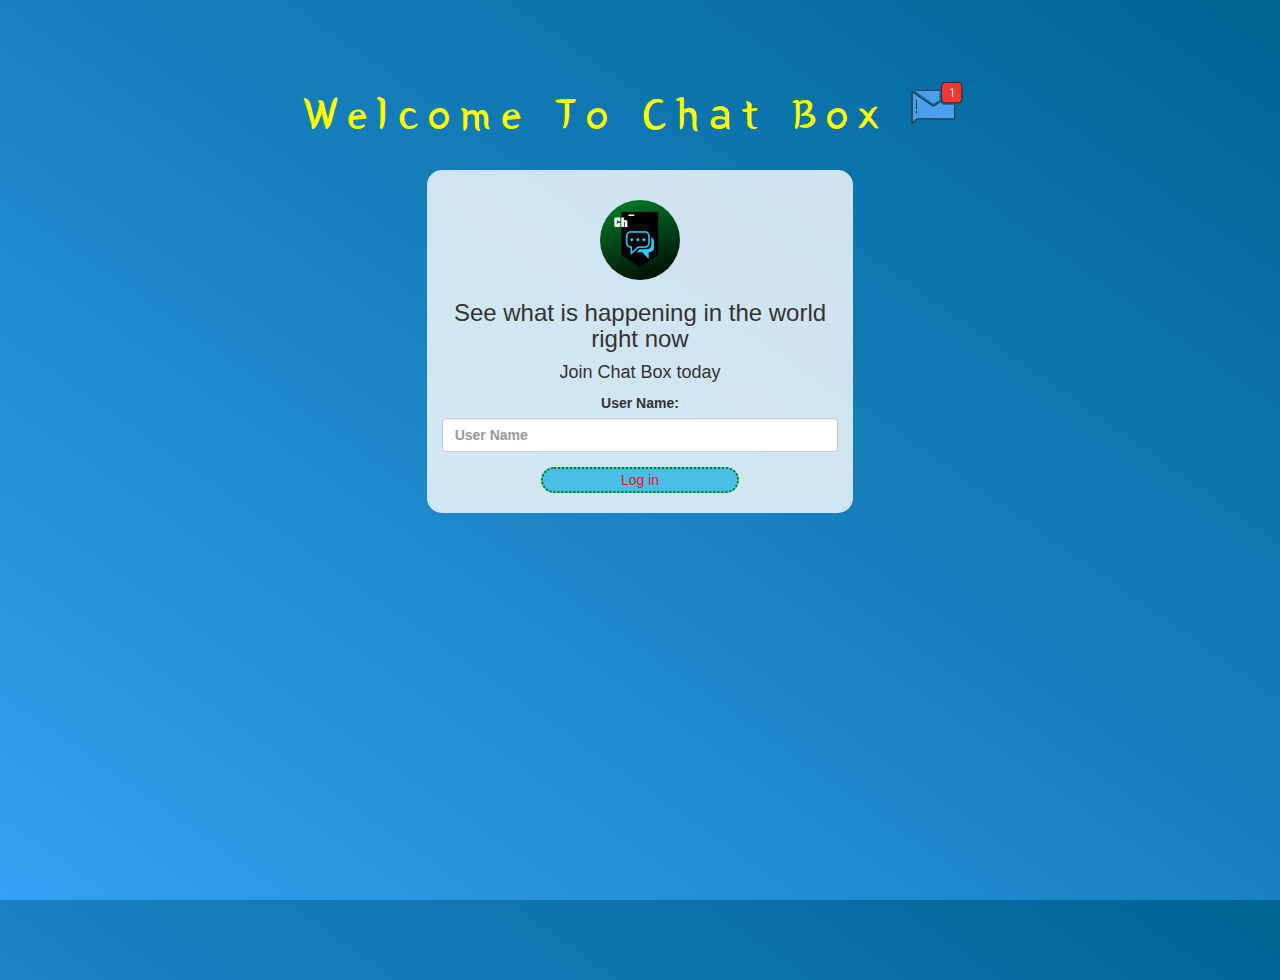
<file: index.html>
<!DOCTYPE html>
<html>
<head>
	<title>Kwitter</title>
<link href="https://fonts.googleapis.com/css?family=Yeon+Sung&display=swap" rel="stylesheet">
<meta name="viewport" content="width=device-width, initial-scale=1">

<link rel="stylesheet" href="https://maxcdn.bootstrapcdn.com/bootstrap/3.4.0/css/bootstrap.min.css">
<script src="https://ajax.googleapis.com/ajax/libs/jquery/3.4.1/jquery.min.js"></script>
<script src="https://maxcdn.bootstrapcdn.com/bootstrap/3.4.0/js/bootstrap.min.js"></script>

<link rel="stylesheet" type="text/css" href="Kwitter.css">
<script src="Kwitter.js"></script>
</head>
<body>
<center>
	<h1 class="header">	
		Welcome To Chat Box <sup>
	<img src="m2.png">
	</sup>
</h1>
	<div class="col-lg-4 col-md-6 col-sm-6 col-xs-11 login_div" id="div">
	<img src="Chat Box.gif" class="logo">
		<h3 >See what is happening in the world right now</h3>
		<h4 >Join Chat Box today</h4>
		<div class="form-group">
		  <label >User Name:</label>
			<input type="text" id="user_name" class="form-control" placeholder="User Name" style="color: tomato; font-weight: bold;">
		</div>
		<button id="login_button" onclick="adduser()">Log in</button>
		<br><br>
	</div>
</center>
</body>
</html>
</file>
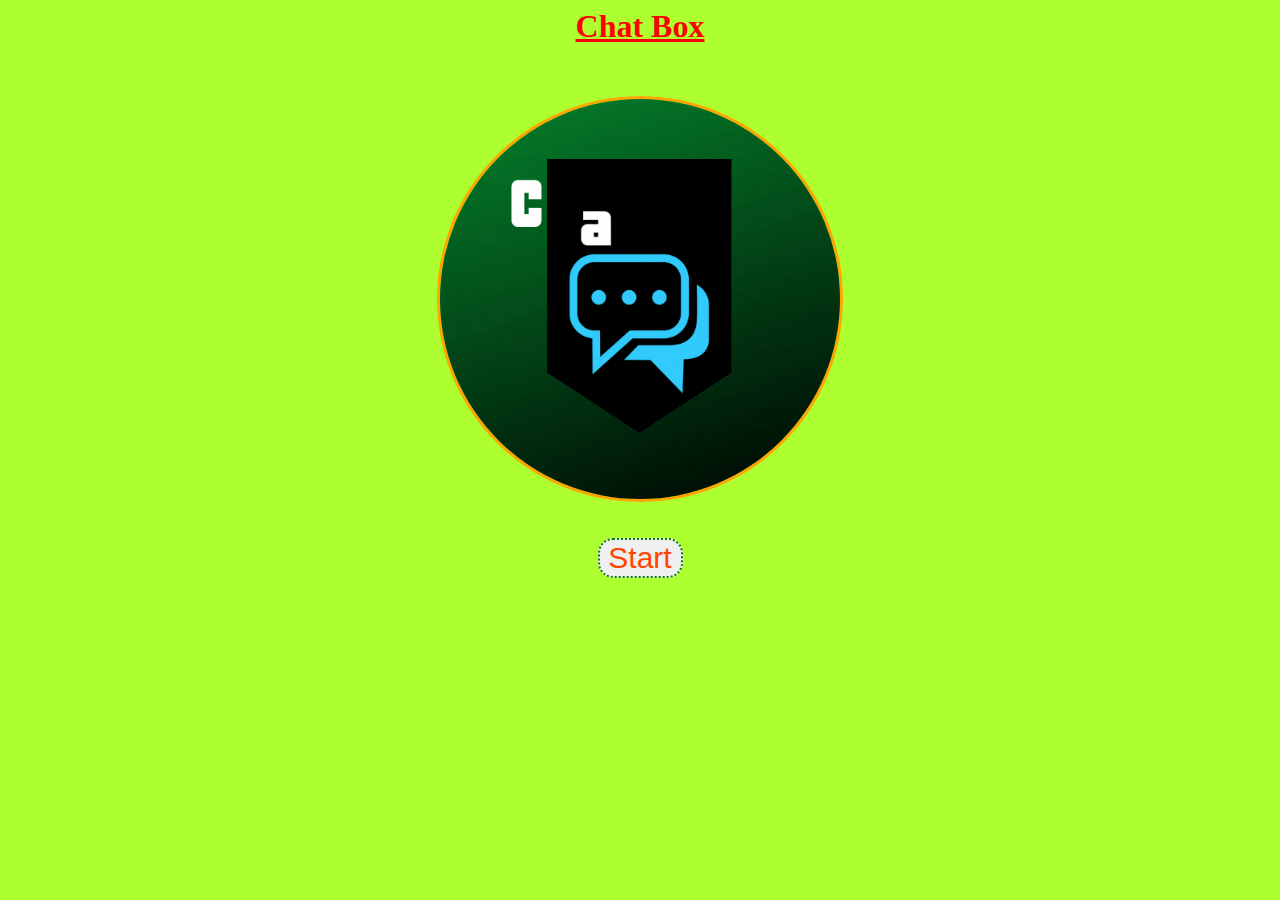
<file: main.html>
<html>
    <head>
        <title>Main</title>
        <link rel="stylesheet" type="text/css" href="style.css">
    </head>
    <body style="text-align: center;">
        <h1>Chat Box</h1>
        <img src="Chat Box.gif" class="logo">
        <br>
        <br>
        <br>
        <button onclick="Start()">Start</button>
        <script src="main.js"></script>
    </body>
</html>
</file>
<file: Kwitter.css>
html, body
{
  height: 100%;
  margin: 0;
}

body
{
	background-image: linear-gradient(to right top, #33a0f1, #2591d9, #1882c1, #0a73aa, #006494);
}

.header
{
	color: yellow;
	font-family: 'Yeon Sung';
	font-size: 45px;
	letter-spacing: 10px;
	margin-top: 80px;
}
.header img
{
	width: 80px;
	margin-left: -15px;
}

.login_div
{
	background: rgba(255,255,255,0.8);
	float: none;
	border-radius: 15px;
}

.logo
{
	width: 80px;
	margin-top: 30px;
	border-radius: 40px;
}

#login_button
{
	width: 50%;
	border-radius: 15px;
	background-color: rgb(73, 190, 230);
	color: rgb(240, 12, 31);
	border-color: green;
	border-style: dotted;
}
#login_button:hover{
	background-color: green;
}
.room_name
{
	cursor: pointer;
	font-size: 20px;
}


#logout
{
	font-size: 20px; 
	float: right;
}


#output
{
	padding: 10px; 
	width:80%;
	background: rgba(255,255,255,0.8);
	border-radius: 15px;
}

.input_div_room_page
{
	width: 80%;
}

.input_div label
{
	color: white;
	font-size: 20px;
}


.input_div_message_page
{
	position: fixed;
	bottom: 0px;
	width: 100%;
	background: rgba(255,255,255,0.8);
}
.input_div_message_page label
{
	color: black;
}
.input_div_message_page #msg
{
	width: 80%;
}
.input_div_message_page button
{
	margin-top: 15px;
	width: 50%; 
}
.color_white
{
	color: white
}

.user_tick
{
	width:20px;
}
.message_h4
{
	padding-left:5px;
	color:grey;
}
input:hover{
	background-color: yellow;
}
#div:hover{
	background-color: rgb(233, 144, 225);
	width: 550px;
}
</file>
<file: style.css>
button{
    border-color: green;
    border-style: dotted;
    cursor: pointer;
    color: orangered;
    width: 85px;
    font-size: 30px;
    border-radius: 15px;
}
button:hover{
    background-color: green;
}
body{
    background-color: greenyellow;
}
h1{
    color: red;
    text-decoration: underline;
}
.logo{
    width: 400px;
	margin-top: 30px;
	border-radius: 230px;
    border-color: orange;
    border-style: solid;
}
</file>
